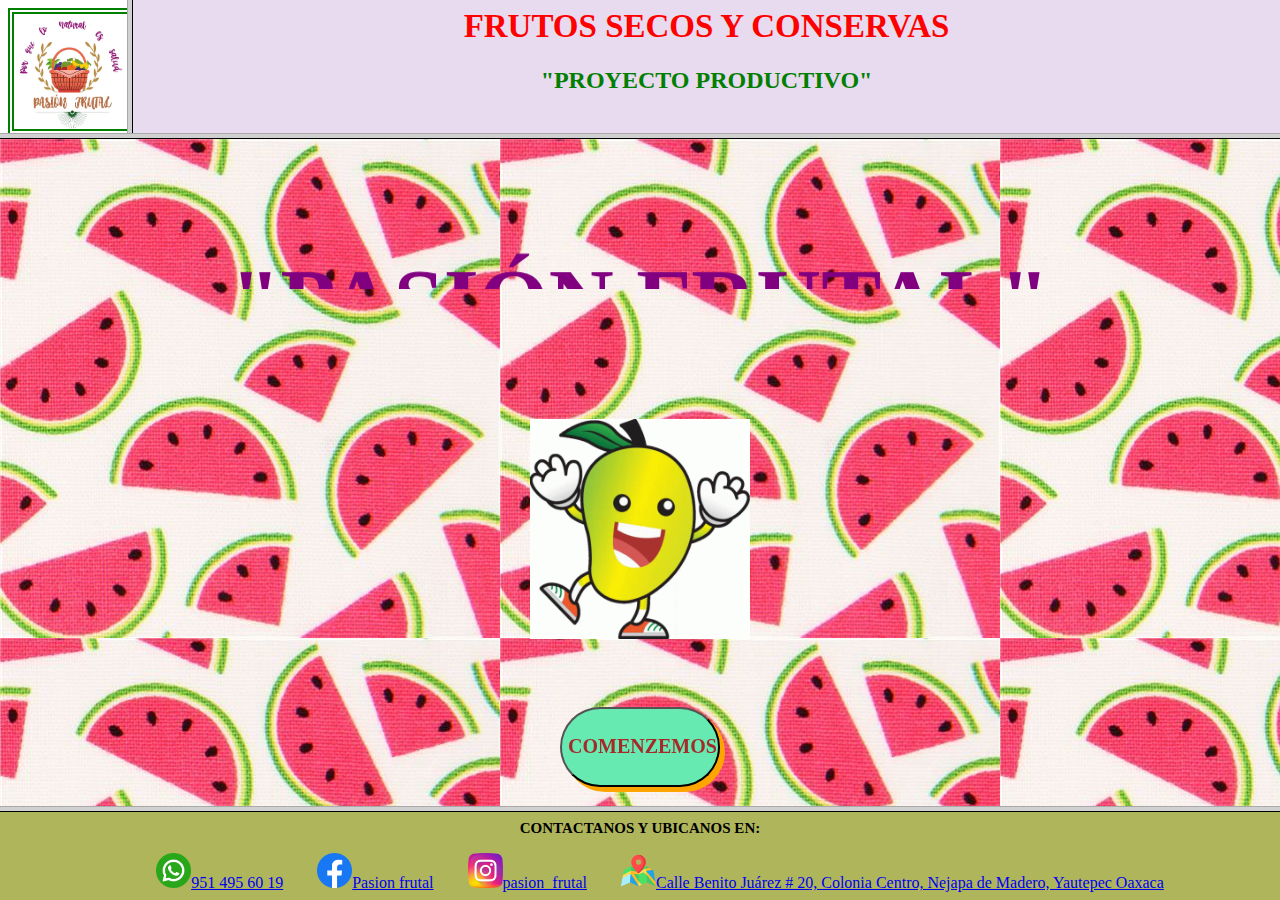
<file: index.html>
<html>
<head><title>INICIO</title>
</head>
<frameset rows="15%,*,10%" noresize>
<frameset cols="10%,*">
<frame name=logo src="LOGO.html">
<frame name=encabezado src="CABECERA.html">
</frameset>
<frame name=principal src="PRINCIPIO.html">
<frame name=pie de pagina src="PIE DE PAGINA.html">
</frameset>
</html>
</file>
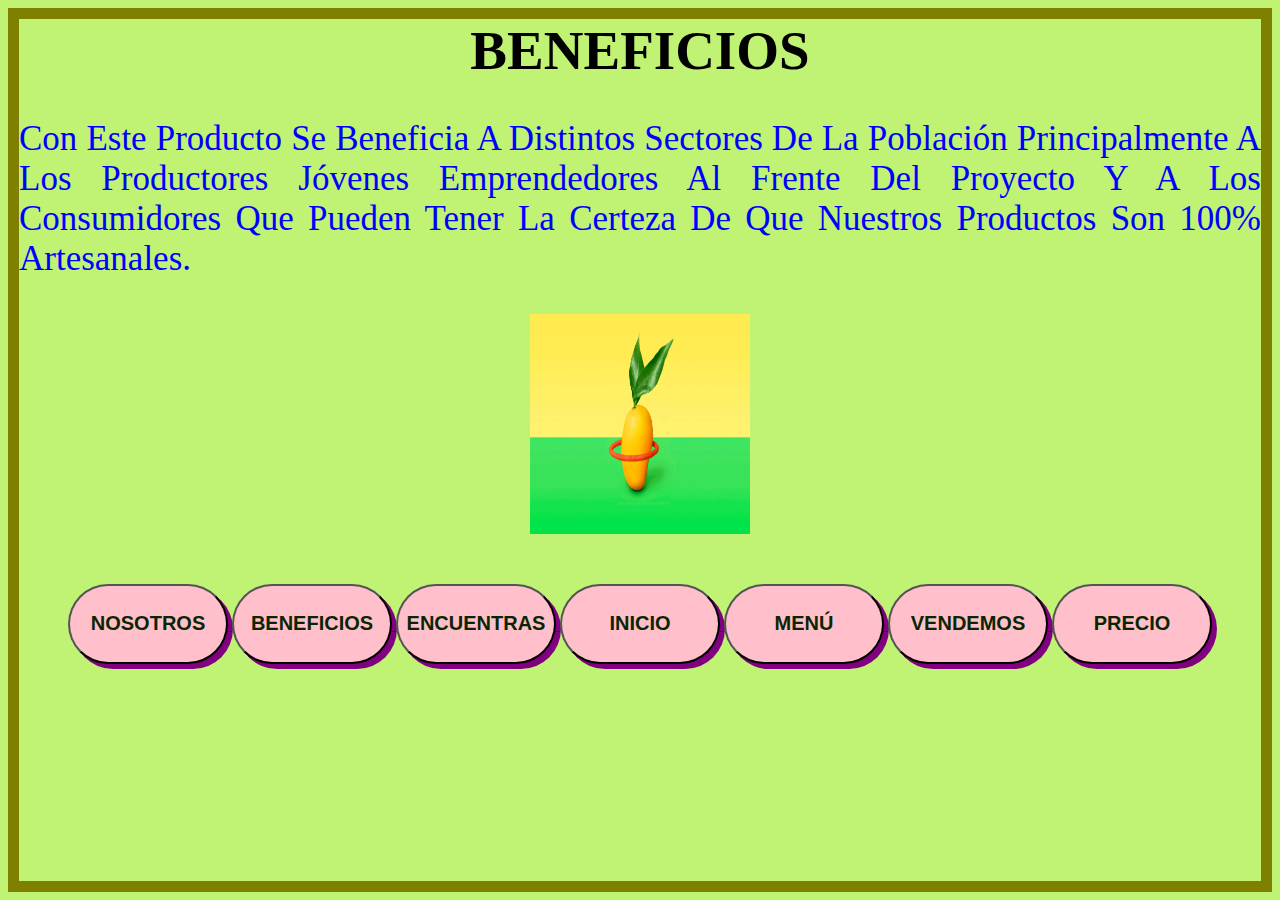
<file: BENEFICIOS.html>
<html>
<head><title>Estilo</title>
<link href="BENEFICIOS.css" rel="stylesheet" type="text/css"/>
<link href="BOTONES.css" rel="stylesheet" type="text/css"/>
</head>
<body bgcolor="C0F274">
<h1>BENEFICIOS</h1>
<p>Con este producto se beneficia a distintos sectores de la poblaci&oacuten 
principalmente a los productores j&oacutevenes emprendedores al frente del proyecto
y a los consumidores que pueden tener la certeza de que nuestros productos son 100% artesanales.</p>
<center>
<img src="mangoo.gif" width="220" height="220">
<form>
<a href="QUIENES SOMOS.html">
<input type="button" value="NOSOTROS"
</form>
<form>
<a href="BENEFICIOS.html">
<input type="button" value="BENEFICIOS"
</form>
<form>
<a href="QUE SE ENCUENTRA.html">
<input type="button" value="ENCUENTRAS"
</form>
<form>
<a href="PRINCIPIO.html">
<input type="button" value="INICIO"
</form>
<form>
<a href="BOTONES.html">
<input type="button" value="MEN&Uacute"
</form>
<form>
<a href="QUE VENDEMOS.html">
<input type="button" value="VENDEMOS"
</form>
<form>
<a href="PRECIO.html">
<input type="button" value="PRECIO"
</form></center>
</body>
</html>
</file>
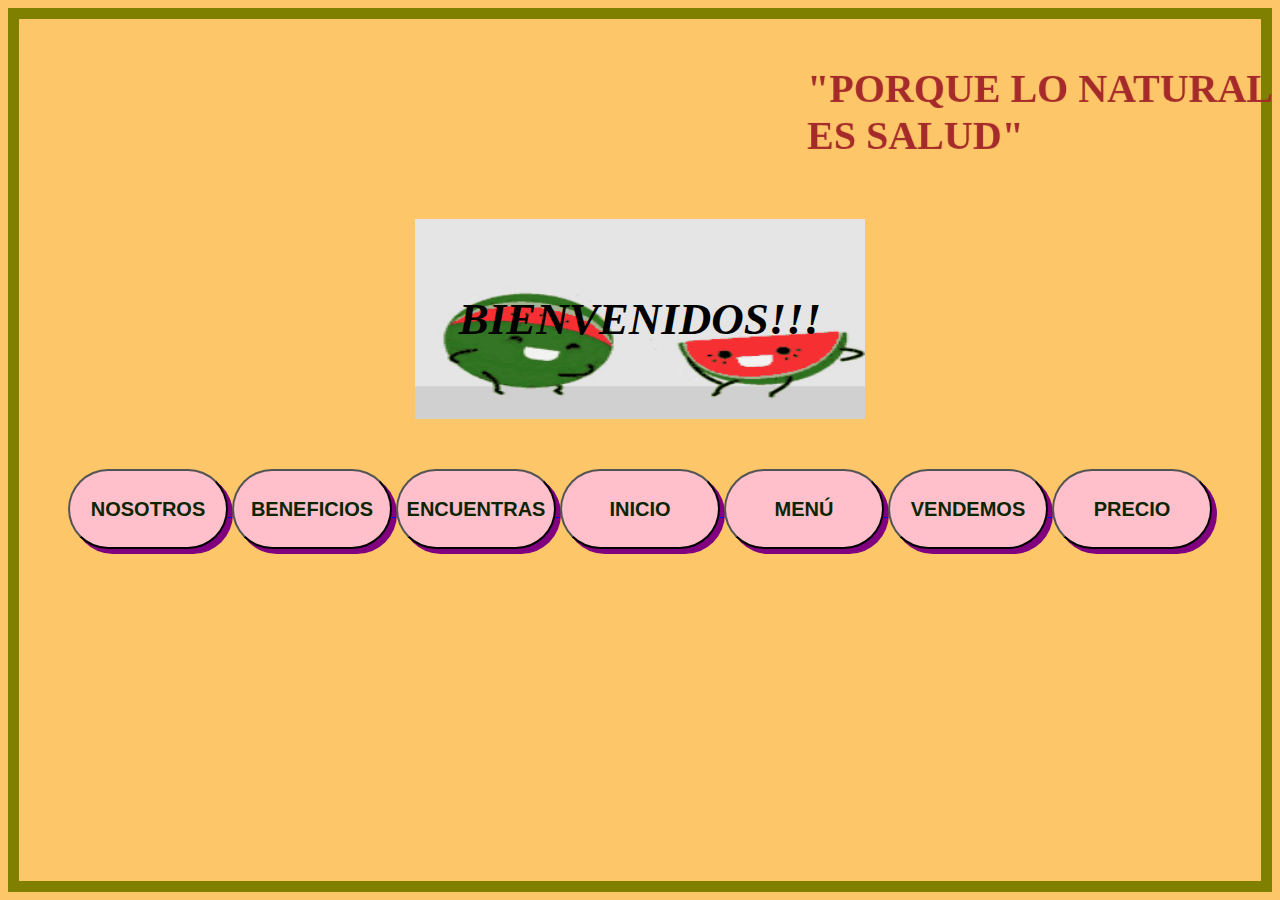
<file: BOTONES.html>
<html>
<head><title>Estilo</title>
<link href="BOTONES.css" rel="stylesheet" type="text/css"/>
<link href="IMAGEN.css" rel="stylesheet" type="text/css"/>
</head>
<body bgcolor="#FDC769">
<marquee direction="down"
width="1300" height="200"
behavior="alternate" 
style="bolder:solid"
<h1><marquee behavior="alternate">"PORQUE LO NATURAL <br>
ES SALUD"</marquee></h1></marquee>
<center>
<div class="contenedor">
<img src="Sandia.gif" height="200" width="450">
<div class="texo-encima"></div>
<div class="centrado"> <p>BIENVENIDOS!!!</p></div>
</div>
<form>
<a href="QUIENES SOMOS.html">
<input type="button" value="NOSOTROS"
</form>
<form>
<a href="BENEFICIOS.html">
<input type="button" value="BENEFICIOS"
</form>
<form>
<a href="QUE SE ENCUENTRA.html">
<input type="button" value="ENCUENTRAS"
</form>
<form>
<a href="PRINCIPIO.html">
<input type="button" value="INICIO"
</form>
<form>
<a href="BOTONES.html">
<input type="button" value="MEN&Uacute"
</form>
<form>
<a href="QUE VENDEMOS.html">
<input type="button" value="VENDEMOS"
</form>
<form>
<a href="PRECIO.html">
<input type="button" value="PRECIO"
</form></center>
</body>
</html>
</file>
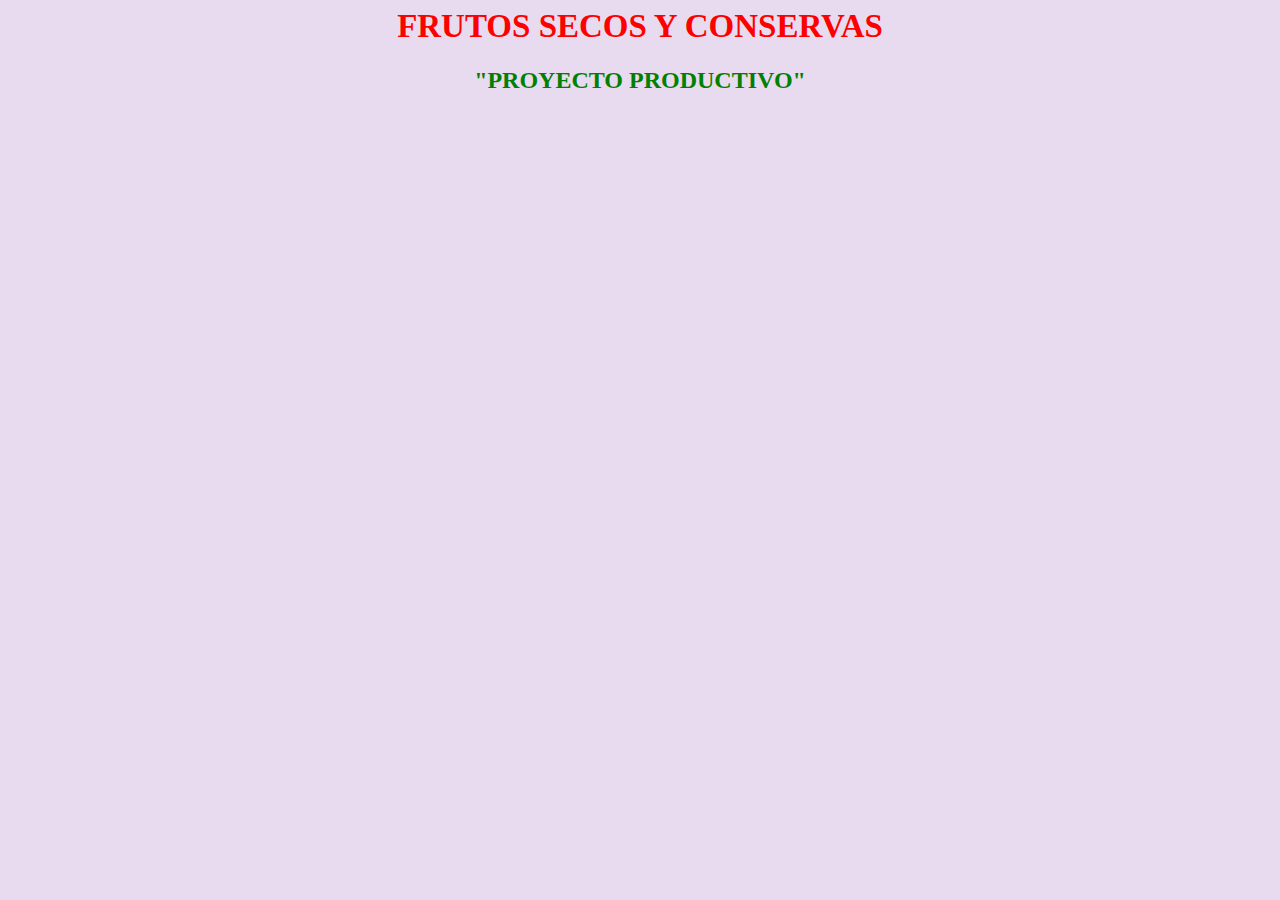
<file: CABECERA.html>
<html><head><title>Cabecera</title>
</head>
<body bgcolor="#E8DAEF">
<h1 style="font-family:lucida calligraphy; color:red; font-size:33px; text-align:center;">FRUTOS SECOS Y CONSERVAS</h1>
<h2 style="font-family:forte; color:green; font-size:24px; text-align:center;">"PROYECTO PRODUCTIVO"</h2>
</body>
</html>
</file>
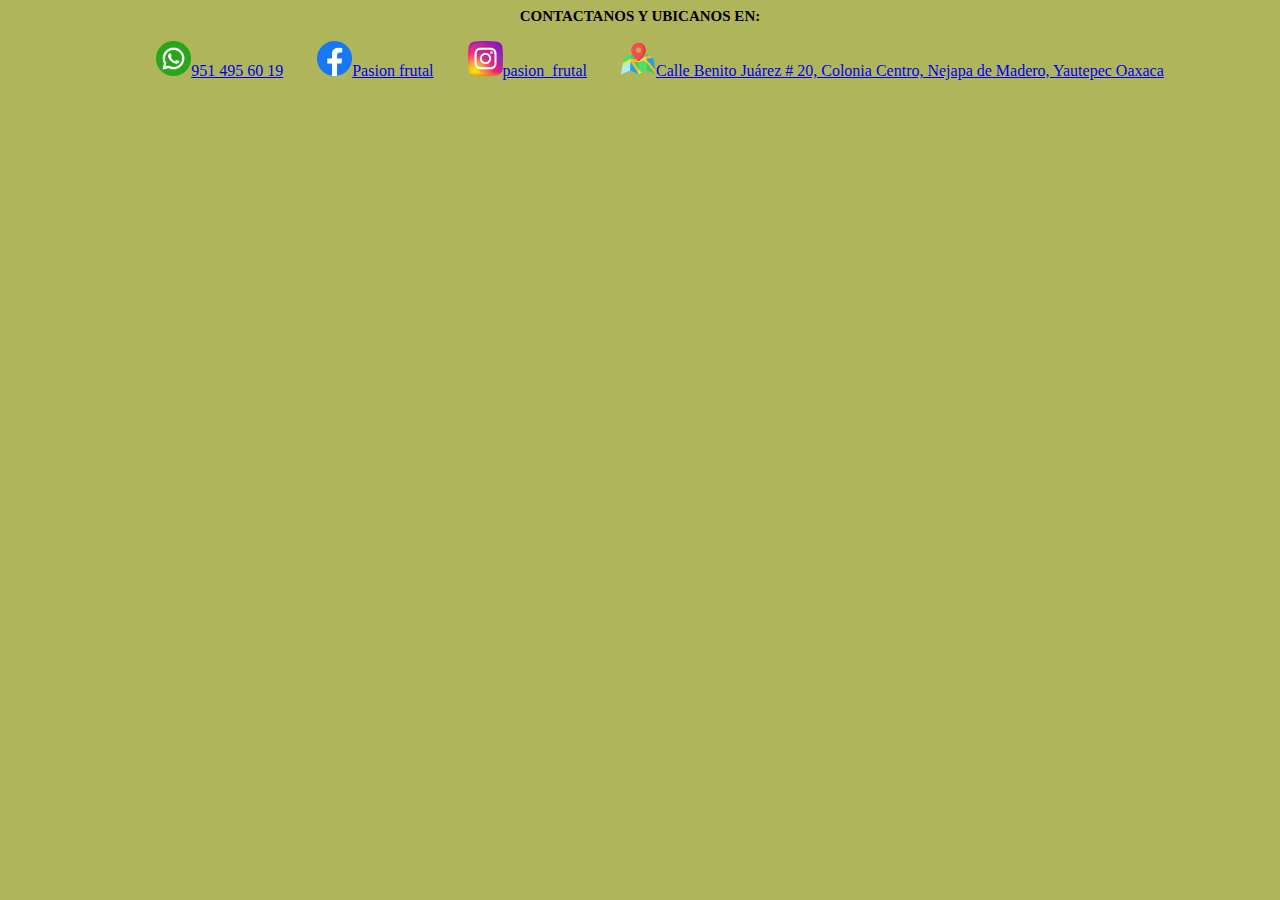
<file: PIE DE PAGINA.html>
<html>
<head><title>pie de pagina</title>
<link href="PIE.css" rel="stylesheet" type="text/css"/>
</head>
<body bgcolor="#AFB55B">
<div class="redes">
<h2>CONTACTANOS Y UBICANOS EN:</h2>
<ul class="sociales">
<li><a href="https://wa.me/529514956019" target="_blank"><img src="whatsapp.png" width="35" height="35" target="_blank">951 495 60 19</a></li>
<li><a href="https://www.facebook.com/Pasion-frutal-112148261481621/" target="_blank"><img src="facebook.png" width="35" height="35" target="_blank">Pasion frutal</a></li>
<li><a href="https://instagram.com/pasion__frutal?igshid=YmMyMTA2M2Y=" target="_blank"><img src="instagram.png" width="35" height="35" target="_blank">pasion_frutal</a></li>
<li><a href="https://www.google.com/maps/place/Frutos+Secos+y+Conservas/@16.6070255,-95.9840819,17z/data=!3m1!4b1!4m5!3m4!1s0x85c09b1a491485ed:
0x332e8d8b595f5cf2!8m2!3d16.6070255!4d-95.9818932" target="_blank"><img src="mapa.png" width="35" height="35" target="_blank">Calle Benito Juárez # 20, Colonia Centro, Nejapa de Madero, Yautepec Oaxaca</a></li>
</ul>
</div>
</body>
</html>
</file>
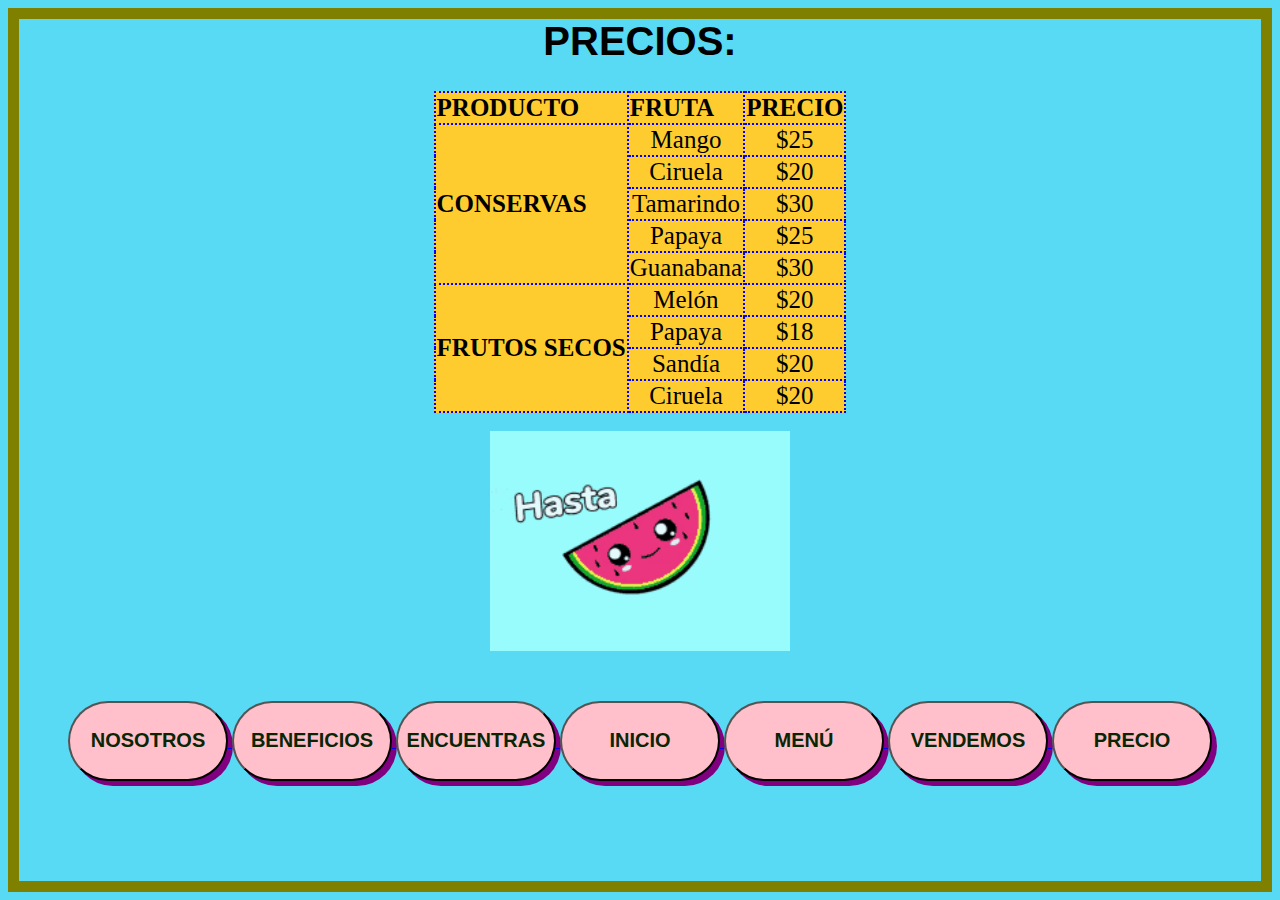
<file: PRECIO.html>
<html>
<head><title>Estilo</title>
<link href="BOTONES.css" rel="stylesheet" type="text/css"/>
<link href="PRECIO.css" rel="stylesheet" type="text/css"/>
</head>
<body bgcolor="#58DAF4"><center>
<h1>PRECIOS:</h1>
<table>
<tr>
<th>PRODUCTO</th>
<th>FRUTA</th>
<th>PRECIO</th>
</tr>
<tr>
<th rowspan="6">CONSERVAS</th>
<tr><td>Mango</td><td>$25</td></tr>
<tr><td>Ciruela</td><td>$20</td></tr>
<tr><td>Tamarindo</td><td>$30</td></tr>
<tr><td>Papaya</td><td>$25</td></tr>
<tr><td>Guanabana</td><td>$30</td></tr>
<th rowspan="5">FRUTOS SECOS</th>
<tr><td>Mel&oacuten</td><td>$20</td></tr>
<tr><td>Papaya</td><td>$18</td></tr>
<tr><td>Sand&iacutea</td><td>$20</td></tr>
<tr><td>Ciruela</td><td>$20</td></tr>
</table>
<center><br>
<img src="Adios.gif" width="300" height="220">
<form>
<a href="QUIENES SOMOS.html">
<input type="button" value="NOSOTROS"
</form>
<form>
<a href="BENEFICIOS.html">
<input type="button" value="BENEFICIOS"
</form>
<form>
<a href="QUE SE ENCUENTRA.html">
<input type="button" value="ENCUENTRAS"
</form>
<form>
<a href="PRINCIPIO.html">
<input type="button" value="INICIO"
</form>
<form>
<a href="BOTONES.html">
<input type="button" value="MEN&Uacute"
</form>
<form>
<a href="QUE VENDEMOS.html">
<input type="button" value="VENDEMOS"
</form>
<form>
<a href="PRECIO.html">
<input type="button" value="PRECIO"
</form></center>
</body>
</html>
</file>
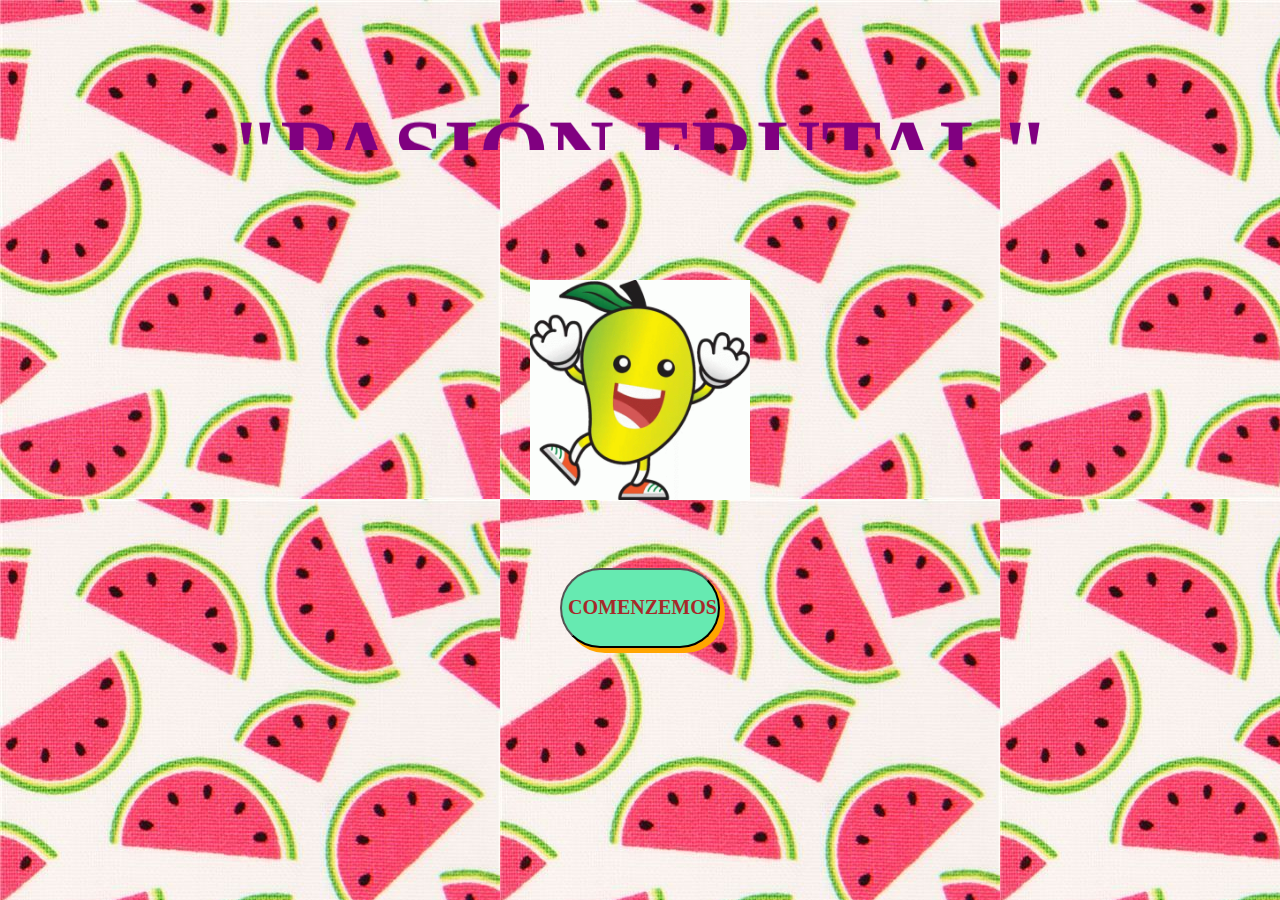
<file: PRINCIPIO.html>
<html>
<head><title>Bienvenidos</title>
<link href="PRINCIPIO.css" rel="stylesheet" type="text/css"/>
</head>
<body background="Fondo.jpg" ><br>
<h1><marquee direction="up">"PASI&OacuteN FRUTAL"</marquee></h1><br><br><br><br>
<center><br><br><form>
<img src="mango.gif" width="220" height="220">
<br><br>
<a href="REGISTRO.html">
<input type="button" value="COMENZEMOS">
</form></center>
</body>
</html>
</file>
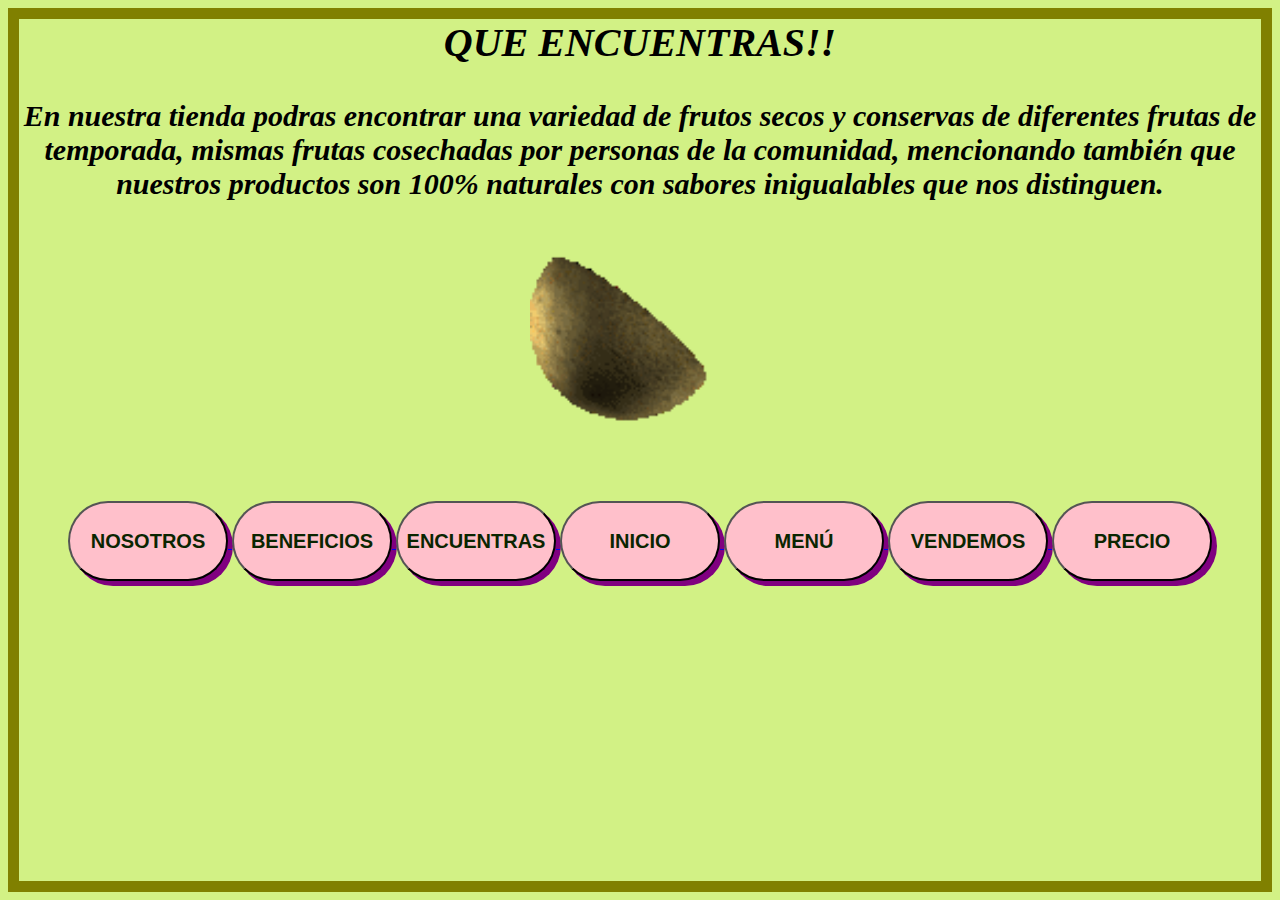
<file: QUE SE ENCUENTRA.html>
<html>
<head><title>Estilo</title>
<link href="BOTONES.css" rel="stylesheet" type="text/css"/>
<link href="ENCUENTRAS.css" rel="stylesheet" type="text/css"/>
</head>
<body bgcolor="D2F185">
<h2>QUE ENCUENTRAS!!</h2>
<p>
En nuestra tienda podras encontrar una variedad de frutos secos y conservas 
de diferentes frutas de temporada, mismas frutas cosechadas por personas de 
la comunidad, mencionando tambi&eacuten que nuestros productos son 100% naturales 
con sabores inigualables que nos distinguen.
</p>
<center>
<img src="melon.gif" width="220" height="220">
<form>
<a href="QUIENES SOMOS.html">
<input type="button" value="NOSOTROS"
</form>
<form>
<a href="BENEFICIOS.html">
<input type="button" value="BENEFICIOS"
</form>
<form>
<a href="QUE SE ENCUENTRA.html">
<input type="button" value="ENCUENTRAS"
</form>
<form>
<a href="PRINCIPIO.html">
<input type="button" value="INICIO"
</form>
<form>
<a href="BOTONES.html">
<input type="button" value="MEN&Uacute"
</form>
<form>
<a href="QUE VENDEMOS.html">
<input type="button" value="VENDEMOS"
</form>
<form>
<a href="PRECIO.html">
<input type="button" value="PRECIO"
</form></center>
</body>
</html>
</file>
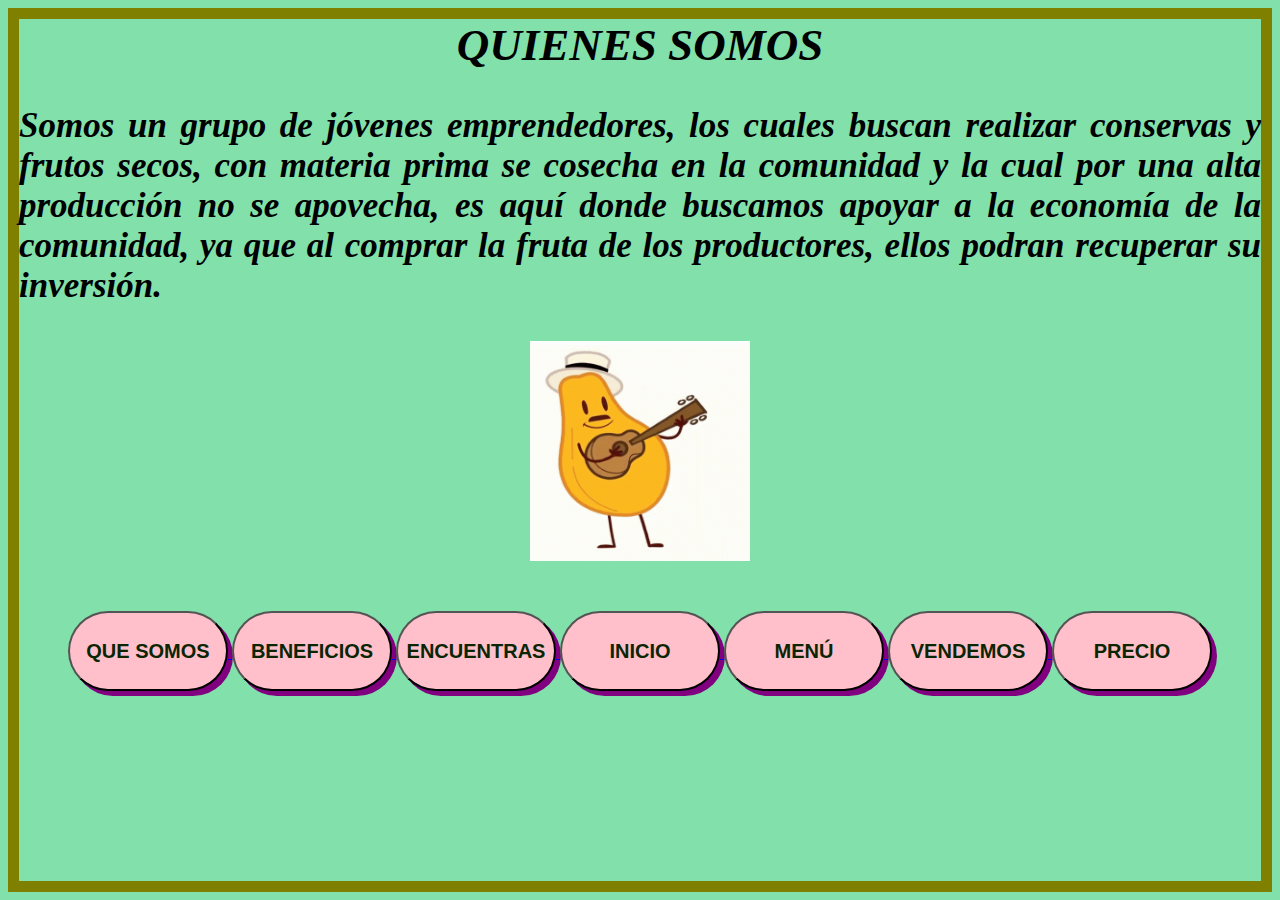
<file: QUIENES SOMOS.html>
<html>
<head><title>Estilo</title>
<link href="BOTONES.css" rel="stylesheet" type="text/css"/>
<link href="QUIENES SOMOS.css" rel="stylesheet" type="text/css"/>
</head>
<body bgcolor="#82E0AA">
<h1>QUIENES SOMOS</h1>
<p>
Somos un grupo de j&oacutevenes emprendedores, los cuales buscan 
realizar conservas y frutos secos, con materia prima se cosecha
en la comunidad y la cual por una alta producci&oacuten no se apovecha,
es aqu&iacute donde buscamos apoyar a la econom&iacutea de la comunidad,
 ya que al comprar la fruta de los productores, ellos podran recuperar su
 inversi&oacuten.
</p>
<center>
<img src="Papaya.gif" width="220" height="220">
<form>
<a href="QUIENES SOMOS.html">
<input type="button" value="QUE SOMOS"
</form>
<form>
<a href="BENEFICIOS.html">
<input type="button" value="BENEFICIOS"
</form>
<form>
<a href="QUE SE ENCUENTRA.html">
<input type="button" value="ENCUENTRAS"
</form>
<form>
<a href="PRINCIPIO.html">
<input type="button" value="INICIO"
</form>
<form>
<a href="BOTONES.html">
<input type="button" value="MEN&Uacute"
</form>
<form>
<a href="QUE VENDEMOS.html">
<input type="button" value="VENDEMOS"
</form>
<form>
<a href="PRECIO.html">
<input type="button" value="PRECIO"
</form></center>
</body>
</html>
</file>
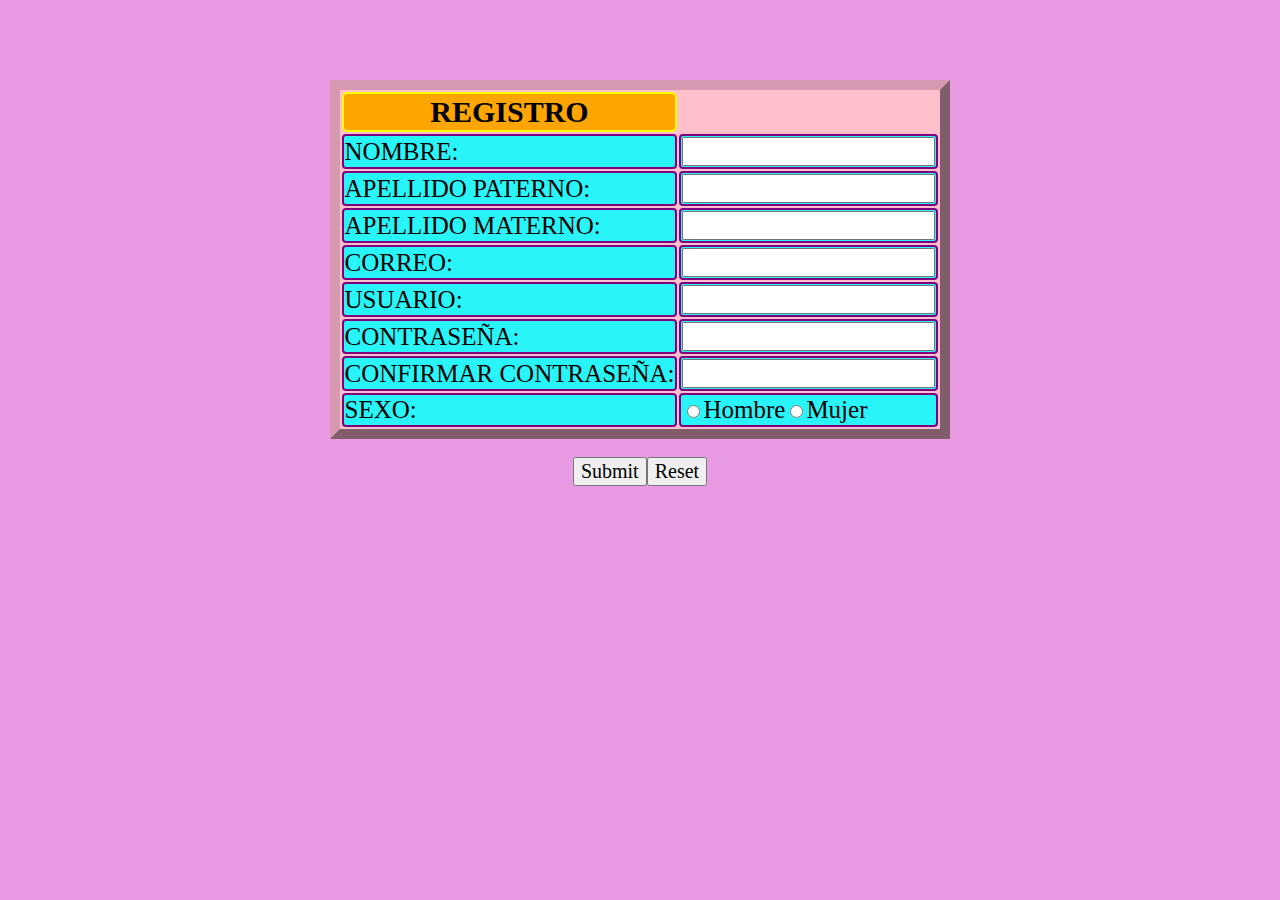
<file: REGISTRO.html>
<html>
<head><title>Registro</title>
<link href="REGISTRO.css" rel="stylesheet" type="text/css"/>
</head>
<body bgcolor="#E89BE2"><center>
<TABLE border="10"><br><br><br><br>
<th>REGISTRO</th>
<tr><td><label>NOMBRE:</label></td><td><input type="texto"</td></tr>
<tr><td><label>APELLIDO PATERNO:</label></td><td><input type="texto"</td></tr>
<tr><td><label>APELLIDO MATERNO:</label></td><td><input type="texto"</td></tr>
<tr><td><label>CORREO:</label></td><td><input type="email"</td></tr>
<tr><td><label>USUARIO:</label></td><td><input type="texto"</td></tr>
<tr><td><label>CONTRASEÑA:</label></td><td><input type="password"</td></tr>
<tr><td><label>CONFIRMAR CONTRASEÑA:</label></td><td><input type="password"</td></tr>
<tr><td><label>SEXO:</label></td><td><input type="radio" name="Hombre" value="H">Hombre<input type="radio" name="Mujer" value="M">Mujer</td></tr>
</td></tr>
</TABLE><br>
<form method="get" action="BOTONES.html">
<input type="submit" values="Enviar"><input type="reset" values="Cancelar"></center>
</form>
</body>
</html>
</file>
<file: BENEFICIOS.css>
li{
font-family:arial black;
color:brown;
font-size:20;
font-style:oblique;
text-transform:capitalize;
text-align:left;

}
p{	
font-family:mv boli;
color:blue;
font-size:35;
font-style:normal;
text-transform:capitalize;
text-align:left;
	text-align:justify;
}
h1{
	font-family:mv boli;
color:black;
font-size:55;
font-weight:bolder;
text-align:center;
}
</file>
<file: BOTONES.css>
input{
	margin-top:50px;
	background:pink;
	border-radius:40px;
	box-shadow:5px 5px purple;
	color:0A2501;
	width:160px;
	height:80px;
	font-size:20px;
	font-weight:bolder;
	text-align:center;
	
}
body{
border-top: 11px solid olive;
border-bottom: 11px solid olive;
border-left: 11px solid olive;
border-right: 11px solid olive;
}
marquee{
font-family:cooper black;
color:brown;
font-size:40;
font-weight:bolder;
}
</file>
<file: IMAGEN.css>
.contenedor{
    position: relative;
    display: inline-block;
    text-align: center;
}

.texto-encima{
    position: absolute;
    top: 10px;
    left: 10px;
}

.centrado{
    position: absolute;
    top: 50%;
    left: 50%;
transform: translate(-50%, -50%);}
p{
font-family:algerian;
font-size:45;
font-style:italic;
font-weight:bolder;
text-align:center;
}
h1{
	font-family:century;
font-size:30;
font-style:oblique;
font-weight:bold;
text-align:center;
}
</file>
<file: PIE.css>
.redes{
height:0 px;
}
.redes h2{
	font-family:gabriola;
	text-align:center;
	font-weight:bold;
	font-size:15;
}
.sociales{
	text-align:center;
	
}
.sociales li{
	display:inline-block;
}
.sociales a{
	padding:15px;
}
</file>
<file: PRECIO.css>
table, th, td {
border: 2px dotted blue;
border-collapse: collapse;
padding: 15 px;
background-color: FECC2F;
text-align: center;
}
th {
text-align: left;
font-size:25;
}
h2 {
text-align:center;
}
td{
font-size:25;	
}
h1{
	font-size:40;
	font-family:Arial;
	font-weight:bolder;
}
</file>
<file: PRINCIPIO.css>
marquee{
color:purple;
font-size:90;
font-family:lucida handwriting; 
font-weight:bolder;
text-align:center;
}
input
{
	margin-top:50px;
	background:#66EAB1;
	border-radius:40px;
	box-shadow:5px 5px orange;
	color:brown;
	font-family:lucida handwriting; 
	font-weight:bold;
	width:160px;
	height:80px;
	font-size:20px;
	text-align:center;
	
}
</file>
<file: ENCUENTRAS.css>
p{
font-family:verdana;
font-size:30;
font-style:italic;
font-weight:bolder;
text-align:center;
}
h2{
	font-family:verdana;
font-size:40;
font-style:italic;
font-weight:bolder;
text-align:center;
}
</file>
<file: QUIENES SOMOS.css>
p{
	font-family:tahoma;
font-size:35;
font-style:italic;
font-weight:bolder;
text-align:justify;
}
h1{
	font-family:tahoma;
font-size:45;
font-style:italic;
font-weight:bolder;
text-align:center;
}
</file>
<file: REGISTRO.css>
table th {
border: 2px solid yellow;
border-collapse: collapse;
padding: 15 px;
background-color: orange;
text-align: center;
border-radius:5px;
font-size:30;
}
table td {
border: 2px solid purple;
border-collapse: collapse;
padding: 15 px;
background-color: 29F5F8;
text-align: left;
border-radius:4px;
font-size:25;
}
table{
	background-color: pink;
	border-color:D599B0;
}
input{
font-family:arial black;
font-size:20;
font-style:normal;
text-transform:capitalize;	
}
body{
border-top: 11px solid 116EEC;
border-bottom: 11px solid 116EEC;
border-left: 11px solid 116EEC;
border-right: 11px solid 116EEC;
}
</file>
